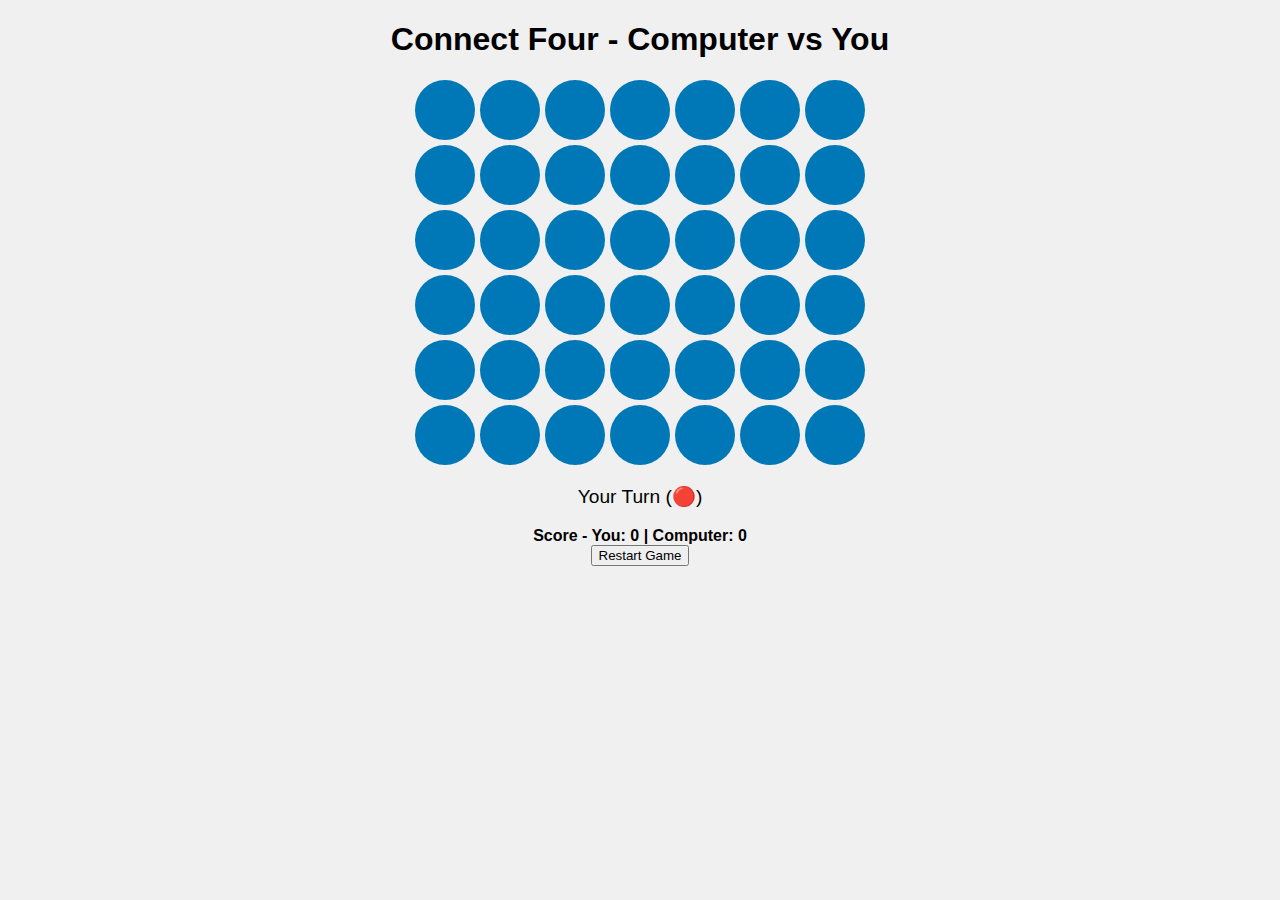
<file: AI Games/connect four ai/index.html>
<!DOCTYPE html>
<html lang="en">
<head>
  <meta charset="UTF-8" />
  <meta name="viewport" content="width=device-width, initial-scale=1.0"/>
  <title>Connect Four - AI vs You</title>
  <link rel="stylesheet" href="style.css"/>
</head>
<body>
  <h1>Connect Four - Computer vs You</h1>
  <div id="board"></div>
  <p id="status">Your Turn (🔴)</p>
  <div id="scoreboard">Score - You: <span id="userScore">0</span> | Computer: <span id="aiScore">0</span></div>
  <button onclick="restartGame()">Restart Game</button>

  <script src="script.js"></script>
</body>
</html>
</file>
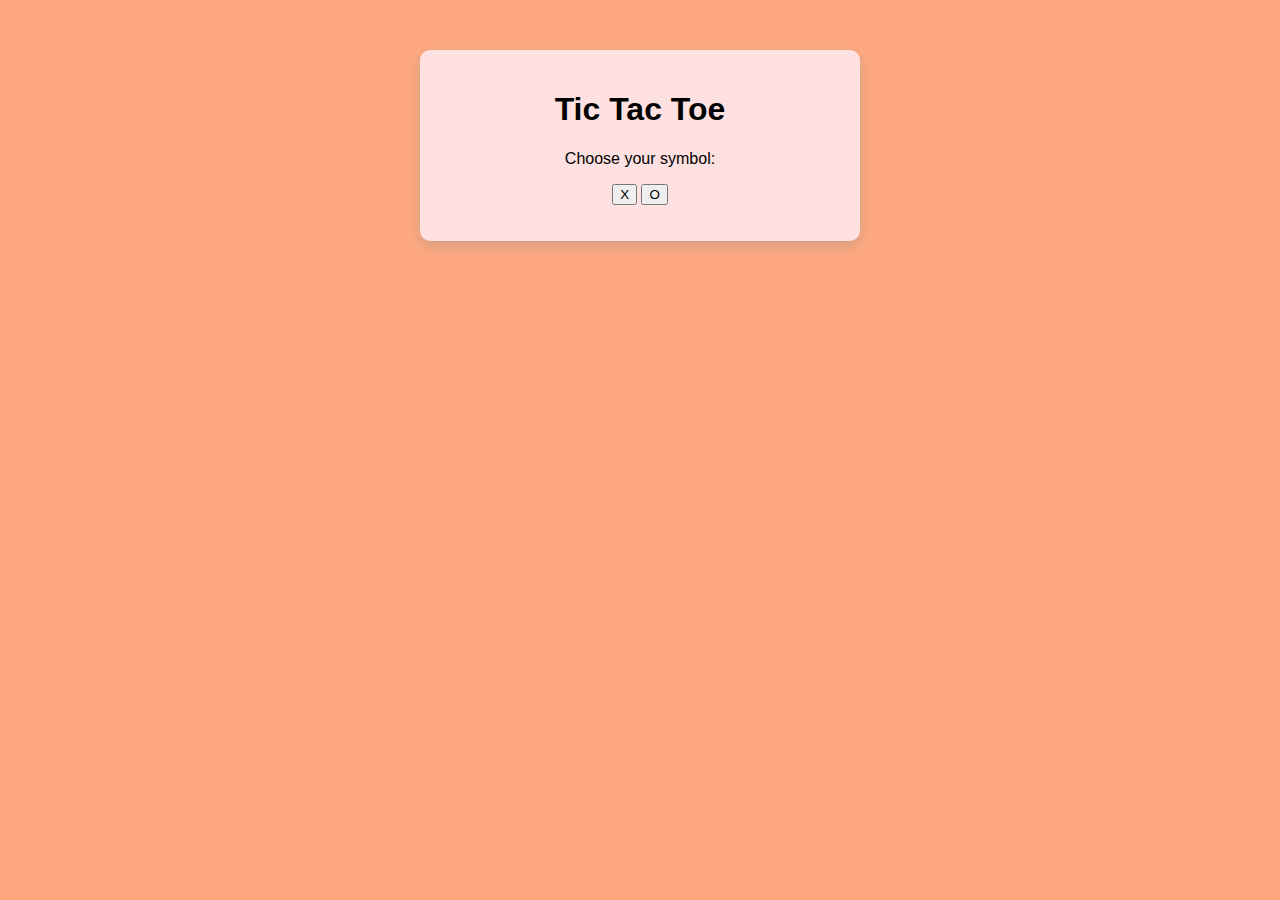
<file: AI Games/TIC TAC TOE AI/index.html>
<!DOCTYPE html>
<html lang="en">

<head>
  <meta charset="UTF-8" />
  <meta name="viewport" content="width=device-width, initial-scale=1.0" />
  <title>Tic Tac Toe</title>
  <link rel="stylesheet" href="style.css" />
</head>

<body>
  <div class="game-container">
    <h1>Tic Tac Toe</h1>
    <div id="symbol-choice">
      <p>Choose your symbol:</p>
      <button onclick="setPlayerSymbol('X')">X</button>
      <button onclick="setPlayerSymbol('O')">O</button>
    </div>

    <div id="board" class="board hidden"></div>

    <p id="message"></p>
    <button id="restart" class="hidden" onclick="restartGame()">Restart Game</button>
  </div>

  <script src="script.js"></script>
</body>

</html>
</file>
<file: AI Games/connect four ai/style.css>
body {
  text-align: center;
  font-family: sans-serif;
  background: #f0f0f0;
}
#board {
  display: grid;
  grid-template-columns: repeat(7, 60px);
  grid-gap: 5px;
  justify-content: center;
  margin-top: 20px;
}
.cell {
  width: 60px;
  height: 60px;
  background-color: #0077b6;
  border-radius: 50%;
  display: flex;
  align-items: center;
  justify-content: center;
  cursor: pointer;
}
.cell.red {
  background-color: red;
}
.cell.yellow {
  background-color: yellow;
}
#status {
  margin-top: 20px;
  font-size: 1.2em;
}
#scoreboard {
  margin-top: 10px;
  font-weight: bold;
}
</file>
<file: AI Games/TIC TAC TOE AI/style.css>
body {
  font-family: Arial, sans-serif;
  text-align: center;
  background: rgb(255, 168, 127);
  margin: 0;
  padding: 0;
}

.game-container {
  max-width: 400px;
  margin: 50px auto;
  background: #ffe1e1;
  padding: 20px;
  border-radius: 10px;
  box-shadow: 0 5px 15px rgba(25, 127, 148, 0.2);
}

.board {
  display: grid;
  grid-template-columns: repeat(3, 100px);
  gap: 5px;
  justify-content: center;
  margin: 20px auto;
}

.cell {
  width: 100px;
  height: 100px;
  background: #ddd;
  font-size: 2em;
  display: flex;
  align-items: center;
  justify-content: center;
  cursor: pointer;
}

.cell:hover {
  background: #ccc;
}

.hidden {
  display: none;
}

#restart {
  margin-top: 10px;
  padding: 10px 20px;
  font-size: 1em;
}
</file>
